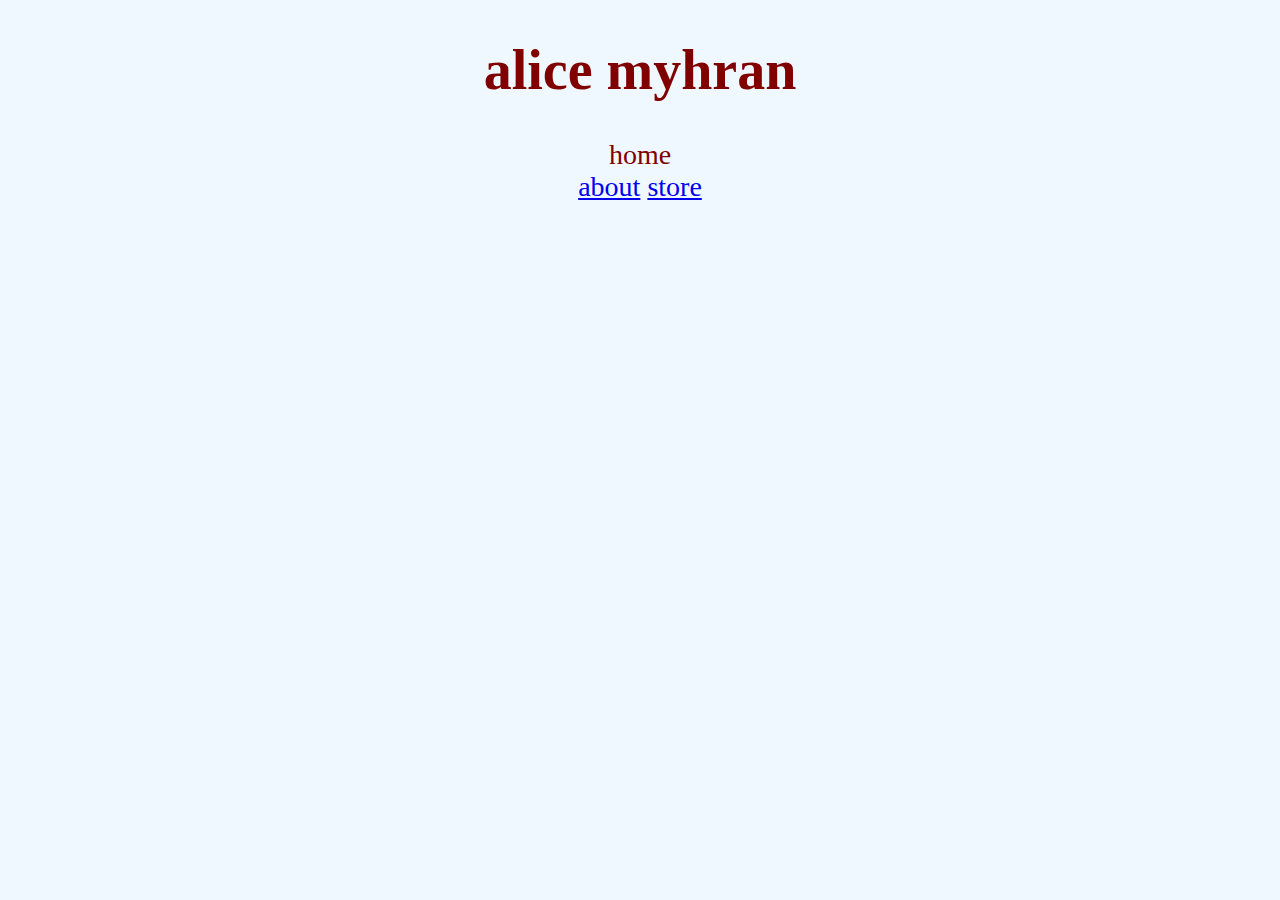
<file: index.html>
<!doctype html>

<html lang="en">
  <head>
    <meta charset="utf-8">
    <title>alice myhran - blog</title>
    <link rel="stylesheet" href="css/style.css">
  </head>
  <body>
    <h1>alice myhran</h1>
    <nav>home</nav>
    <a href = "page2.html">about</a>
    <a href = https://store.taylorswift.com/>store</a>
  </body>
</html>
</file>
<file: css/style.css>
body {
  background-color: #F0F8FF;
  font-size: 175%;
  text-align: center;
  color: #800000;
}
</file>
